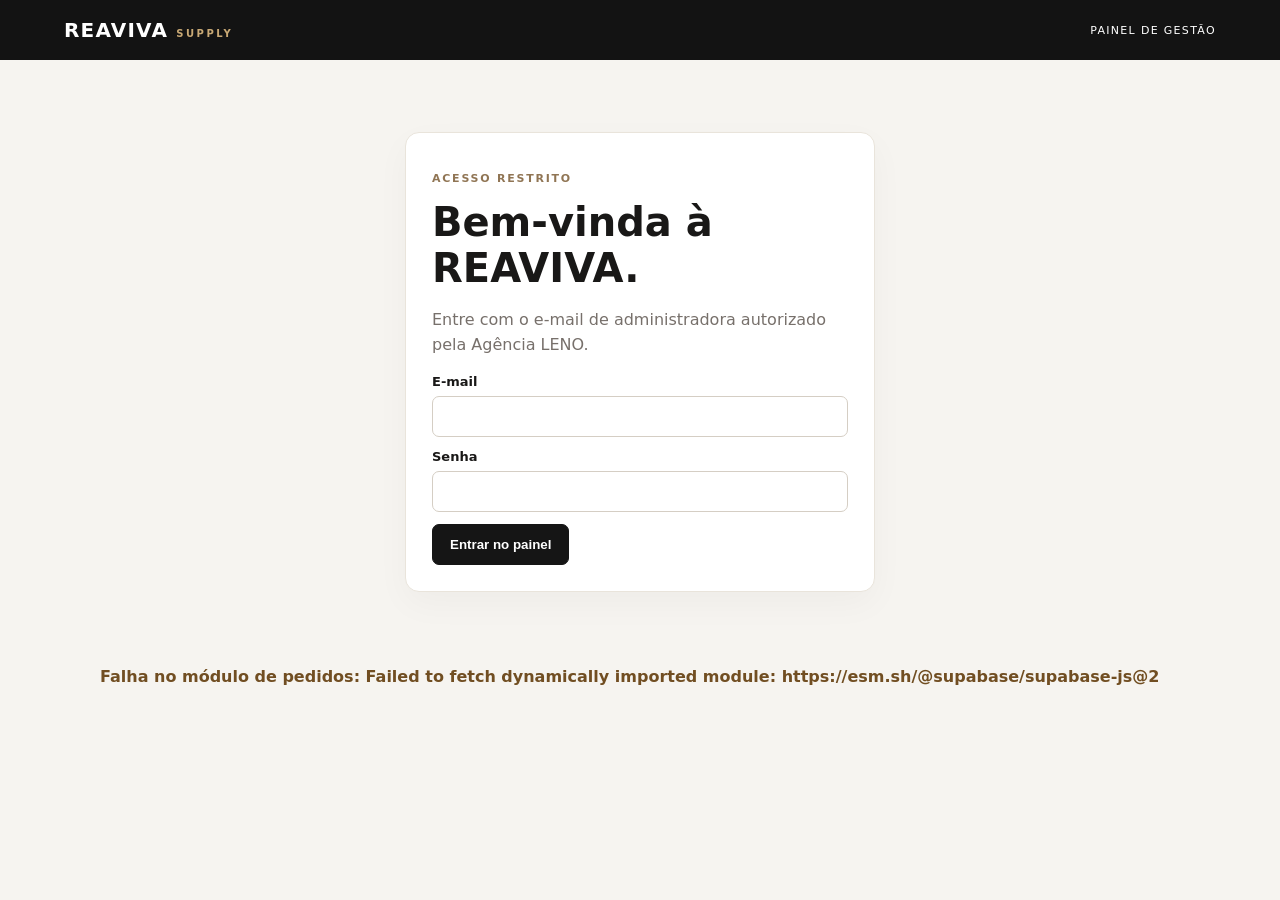
<file: admin.html>
<!doctype html><html lang="pt-BR"><head>
<meta name="robots" content="noindex,nofollow,noarchive"><meta charset="utf-8"><meta name="viewport" content="width=device-width,initial-scale=1"><title>REAVIVA SUPPLY · Administração</title><link rel="icon" href="/favicon.ico" sizes="any">
<link rel="icon" type="image/png" sizes="48x48" href="/favicon-48.png">
<link rel="icon" type="image/png" sizes="192x192" href="/favicon-192.png">
<link rel="apple-touch-icon" sizes="180x180" href="/apple-touch-icon.png">
<meta name="application-name" content="REAVIVA SUPPLY">
<link rel="stylesheet" href="admin.css"></head><body>
<header><a href="index.html" class="brand">REAVIVA <span>SUPPLY</span></a><div>PAINEL DE GESTÃO <button type="button" id="logout" hidden>Sair</button></div></header>
<main><section id="setup" class="card" hidden><h1>Ativar o CMS</h1><p>Configure a URL e a chave pública do Supabase em <code>config.js</code>, execute <code>supabase.sql</code> no SQL Editor e cadastre a conta administradora conforme o README.</p></section>
<section id="login" class="card"><p class="kicker">ACESSO RESTRITO</p><h1>Bem-vinda à REAVIVA.</h1><p>Entre com o e-mail de administradora autorizado pela Agência LENO.</p><form id="loginForm"><label>E-mail<input type="email" name="email" autocomplete="username" required></label><label>Senha<input type="password" name="password" autocomplete="current-password" required></label><button>Entrar no painel</button></form></section>
<section id="dashboard" hidden><div class="headline"><div><p class="kicker">REAVIVA SUPPLY / CMS</p><h1>Controle da loja</h1><p>Cadastre e atualize produtos sem editar o código.</p></div><button id="newBtn">+ Novo produto</button></div>
<div class="stats"><article><b id="totalCount">0</b><span>Produtos cadastrados</span></article><article><b id="activeCount">0</b><span>Produtos publicados</span></article><article><b>WhatsApp</b><span>Pedidos sob consulta</span></article></div>
<p><a href="/pix-admin.html" style="display:inline-block;padding:12px 18px;border:1px solid #b89b6d;border-radius:9px;color:inherit">Gerenciar cobranças Pix →</a></p>
<div class="card" id="ordersCard"><div class="headline"><div><h2>Pedidos sob encomenda</h2><p class="help">Registre solicitações recebidas no WhatsApp e acompanhe cada etapa. Pedidos não são criados automaticamente pelo WhatsApp.</p></div><button id="newOrderBtn" type="button">+ Novo pedido</button></div><div class="orders-summary"><span id="ordersCount">0 pedidos</span><label for="orderStatusFilter">Filtrar status <select id="orderStatusFilter"><option value="">Todos</option><option value="solicitado">Solicitado</option><option value="confirmado">Confirmado</option><option value="fornecedor">Com fornecedor</option><option value="em_transito">Em trânsito</option><option value="entregue">Entregue</option><option value="cancelado">Cancelado</option></select></label></div><div id="ordersRecords" class="records"></div></div>
<div class="card"><div class="headline"><h2>Produtos</h2><input id="filter" type="search" placeholder="Buscar produtos..."></div><div id="products" class="records"></div></div>
<div class="card"><div class="headline"><h2>Banners do slider</h2><button id="newBannerBtn" class="outline">+ Novo banner</button></div><p class="help">A primeira versão do slider utiliza até 3 banners publicados. Publique 3 para manter a navegação correta.</p><div id="banners" class="records"></div></div>
<div class="card"><div class="headline"><h2>Avaliações de clientes</h2><button id="newReviewBtn" class="outline">+ Adicionar avaliação</button></div><p class="help">Cadastre apenas depoimentos reais, com autorização para divulgação. Apenas avaliações aprovadas aparecem publicamente.</p><div id="reviews" class="records"></div></div>
<div class="card"><div class="headline"><h2>Sobre a REAVIVA</h2></div><form id="aboutForm" class="modal-form inline-form"><label>Etiqueta<input name="eyebrow" maxlength="90"></label><label>Título<input name="title" maxlength="140" required></label><label>Parágrafo principal<textarea name="paragraph1" rows="3" maxlength="900" required></textarea></label><label>Segundo parágrafo<textarea name="paragraph2" rows="3" maxlength="900"></textarea></label><label>Imagem atual (URL ou caminho do site)<input name="image_url" maxlength="500"></label><label>Ou enviar nova imagem autorizada<input type="file" name="photo" accept="image/jpeg,image/png,image/webp"></label><label>Texto do botão<input name="button_text" maxlength="90"></label><label class="check"><input name="active" type="checkbox"> Exibir seção</label><button type="submit">Salvar conteúdo institucional</button></form></div>
</section><p class="message" id="message" role="status" aria-live="polite"></p></main>
<dialog id="editor"><form id="productForm" class="modal-form"><div class="headline"><h2 id="editorTitle">Produto</h2><button type="button" class="outline" id="closeEditor">Fechar</button></div><input type="hidden" name="id"><label>Nome da peça<input name="name" required maxlength="120"></label><div class="twocol"><label>Categoria<select name="category"><option value="unissex">Unissex</option><option value="masculino">Masculino</option><option value="feminino">Feminino</option></select></label><label>Tipo/modelagem<input name="type" value="Oversized" maxlength="80"></label></div><div class="twocol"><label>Preço final (R$), opcional<input name="price" type="number" min="0" step="0.01" placeholder="Sob consulta"></label><label>Imagem (URL pública)<input name="image_url" type="url" placeholder="https://..."></label></div><label>Ou enviar foto autorizada (JPG, PNG, WebP até 5 MB)<input name="photo" type="file" accept="image/jpeg,image/png,image/webp"></label><div class="twocol"><label>Tamanhos (separados por vírgula)<input name="sizes" value="P,M,G,GG"></label><label>Cores (separadas por vírgula)<input name="colors" value="Consultar"></label></div><label class="check"><input name="featured" type="checkbox"> Exibir na seção Novidades (máximo 4)</label><label class="check"><input name="active" type="checkbox"> Publicar no catálogo</label><button id="saveProduct" type="submit">Salvar produto</button></form></dialog>
<dialog id="bannerEditor"><form id="bannerForm" class="modal-form"><div class="headline"><h2>Banner principal</h2><button type="button" class="outline" id="closeBanner">Fechar</button></div><input type="hidden" name="id"><label>Chamada principal<input name="title" maxlength="90" required></label><label>Texto de apoio<input name="subtitle" maxlength="180"></label><label>Etiqueta pequena<input name="eyebrow" maxlength="80"></label><label>Foto (URL)<input name="image_url" type="url" placeholder="https://..."></label><label>Ou enviar foto autorizada<input name="photo" type="file" accept="image/jpeg,image/png,image/webp"></label><label>Ordem no slider (1 a 3)<input name="position" type="number" min="1" max="3" value="1" required></label><label class="check"><input name="active" type="checkbox"> Publicar banner</label><button type="submit">Salvar banner</button></form></dialog>
<dialog id="reviewEditor"><form id="reviewForm" class="modal-form"><div class="headline"><h2>Avaliação de cliente</h2><button type="button" class="outline" id="closeReview">Fechar</button></div><input name="id" type="hidden"><label>Nome autorizado<input name="name" required maxlength="100"></label><label>Depoimento real<textarea name="body" rows="4" required maxlength="900"></textarea></label><label>Nota (1 a 5)<select name="rating"><option value="5">5 estrelas</option><option value="4">4 estrelas</option><option value="3">3 estrelas</option><option value="2">2 estrelas</option><option value="1">1 estrela</option></select></label><label class="check"><input name="consent_confirmed" type="checkbox" required> Confirmo ter autorização da pessoa para publicar o depoimento</label><label class="check"><input name="approved" type="checkbox"> Publicar avaliação</label><button type="submit">Salvar avaliação</button></form></dialog>
<dialog id="orderEditor"><form id="orderForm" class="modal-form"><div class="headline"><h2 id="orderFormTitle">Novo pedido</h2><button type="button" id="closeOrder" class="outline">Fechar</button></div><input type="hidden" name="id"><div class="twocol"><label>Nome do cliente<input name="customer_name" required maxlength="120"></label><label>WhatsApp do cliente (somente números)<input name="customer_phone" inputmode="tel" pattern="[0-9]{10,13}" required maxlength="13" placeholder="27999999999"></label></div><label>Produto / descrição da peça<input name="product_name" required maxlength="180" placeholder="Ex.: Camiseta Salmos 23"></label><div class="twocol"><label>Tamanho<input name="size" maxlength="20" placeholder="G"></label><label>Cor<input name="color" maxlength="50" placeholder="Preto"></label></div><div class="twocol"><label>Quantidade<input name="quantity" required type="number" min="1" max="999" value="1"></label><label>Valor total combinado (R$; opcional)<input name="total" type="number" step="0.01" min="0" placeholder="Sob consulta"></label></div><div class="twocol"><label>Status<select name="status"><option value="solicitado">Solicitado</option><option value="confirmado">Confirmado</option><option value="fornecedor">Com fornecedor</option><option value="em_transito">Em trânsito</option><option value="entregue">Entregue</option><option value="cancelado">Cancelado</option></select></label><label>Previsão de entrega (opcional)<input name="due_date" type="date"></label></div><label>Observações internas<textarea name="notes" rows="3" maxlength="2000" placeholder="Anote somente dados necessários para atender o pedido"></textarea></label><label class="check"><input name="customer_agreed" type="checkbox"> Cliente confirmou os termos e valores (registro interno)</label><button type="submit">Salvar pedido</button></form></dialog>
<script src="config.js"></script><script type="module" src="admin.js"></script><script type="module" src="admin-extra.js"></script><script type="module" src="admin-orders.js"></script></body></html>
</file>
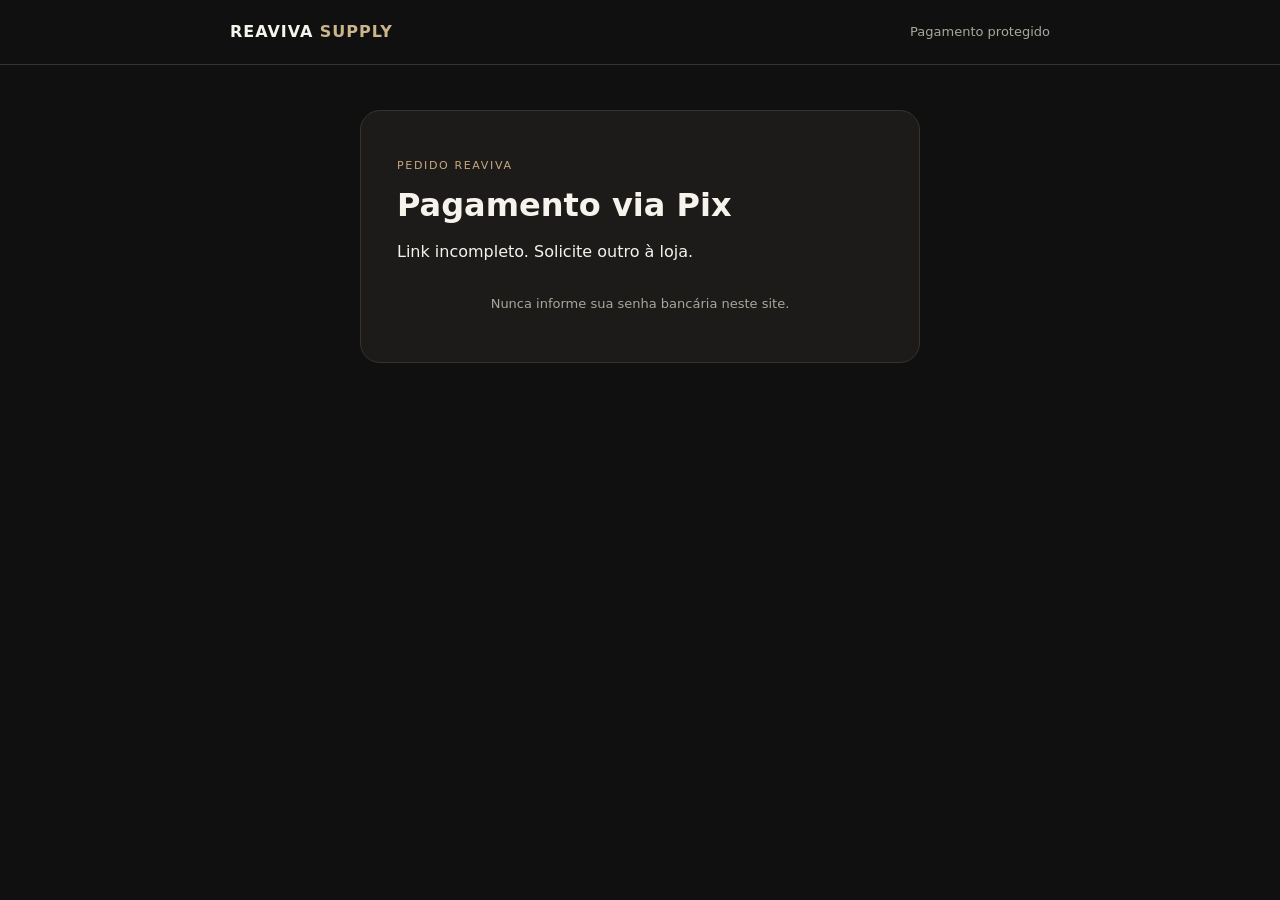
<file: pagamento.html>
<!doctype html>
<html lang="pt-BR">
<head>
  <meta charset="utf-8">
  <meta name="viewport" content="width=device-width, initial-scale=1">

  <title>Pagamento Pix | REAVIVA SUPPLY</title>

  <meta name="robots" content="noindex,nofollow,noarchive">
  <meta name="referrer" content="no-referrer">
  <meta name="theme-color" content="#111111">

  <link rel="icon" href="/favicon.ico">
  <link rel="stylesheet" href="/pix-ui.css">
</head>

<body>
  <header>
    <a href="/" class="brand">
      REAVIVA <span>SUPPLY</span>
    </a>
    <small>Pagamento protegido</small>
  </header>

  <main class="panel">
    <p class="eyebrow">PEDIDO REAVIVA</p>

    <h1>Pagamento via Pix</h1>

    <p id="message" role="status" aria-live="polite">
      Validando o seu link de pagamento…
    </p>

    <div id="payment" hidden>
      <div class="detail">
        <span>Pedido</span>
        <strong id="protocol">—</strong>
      </div>

      <div class="detail">
        <span>Total</span>
        <strong id="amount">—</strong>
      </div>

      <section id="awaiting" hidden>
        <h2>Escaneie para pagar</h2>

        <img
          id="qr"
          alt="QR Code Pix"
          hidden
        >

        <p class="small">
          Ou copie o código Pix abaixo no aplicativo do seu banco.
        </p>

        <textarea
          id="copycode"
          readonly
          rows="4"
          aria-label="Código Pix copia e cola"
        ></textarea>

        <button id="copy" type="button">
          Copiar código Pix
        </button>

        <p class="small">
          A confirmação é automática após a validação do pagamento
          pelo provedor. Não é necessário enviar comprovante.
        </p>
      </section>

      <section id="paid" hidden class="success">
        <h2>Pagamento confirmado!</h2>
        <p>
          A REAVIVA recebeu a confirmação do provedor. Obrigado!
        </p>
        <p>
          Seu pedido seguirá para conferência de disponibilidade
          e preparação para envio.
        </p>
      </section>

      <section id="unavailable" hidden>
        <h2>Cobrança indisponível</h2>
        <p>
          Fale com a loja para receber um novo link de pagamento.
        </p>
      </section>
    </div>

    <p class="small foot">
      Nunca informe sua senha bancária neste site.
    </p>
  </main>

  <script src="/pagamento.js" defer></script>
</body>
</html>
</file>
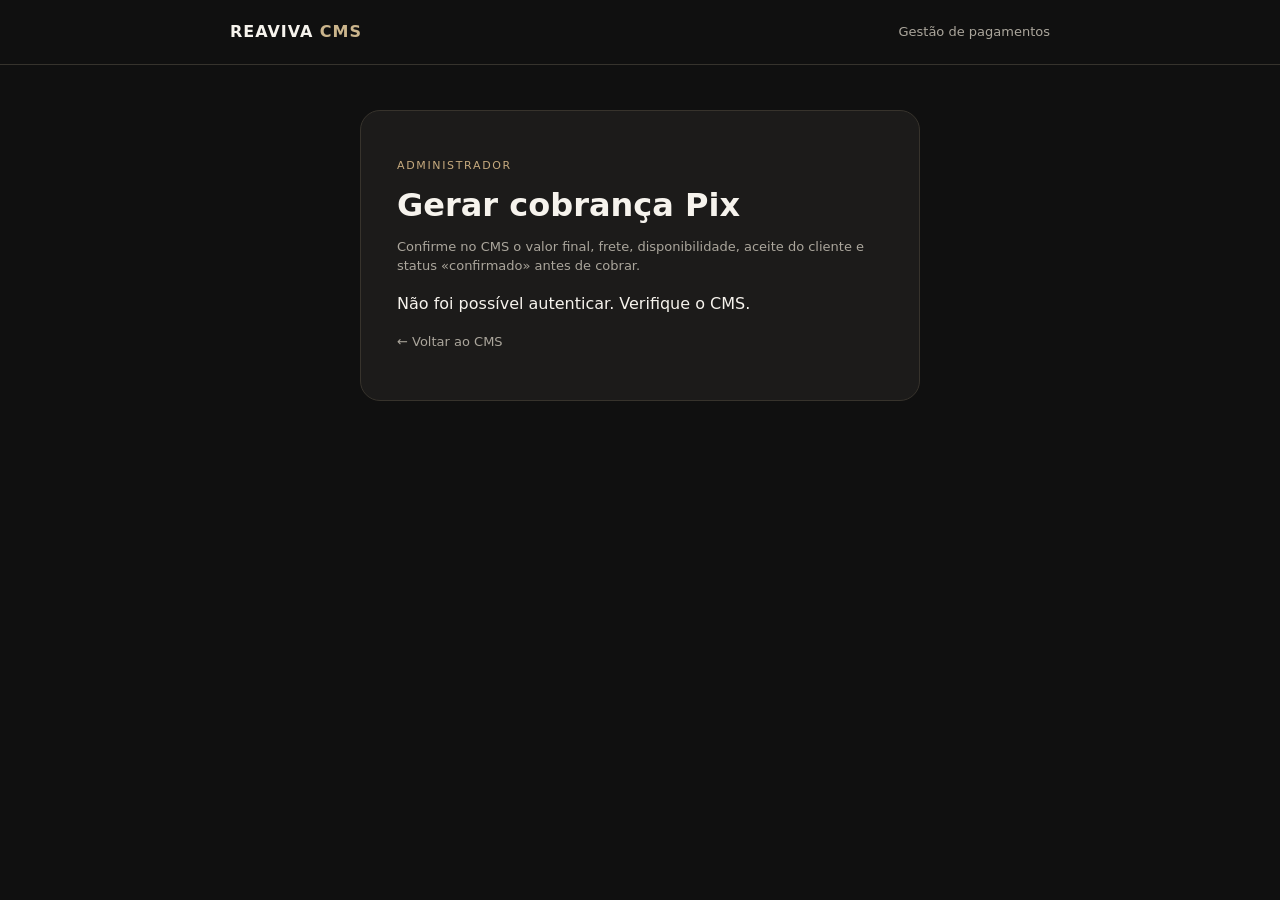
<file: pix-admin.html>
<!doctype html><html lang="pt-BR"><head><meta charset="utf-8"><meta name="viewport" content="width=device-width,initial-scale=1"><meta name="robots" content="noindex,nofollow,noarchive"><meta name="referrer" content="no-referrer"><title>Cobranças Pix — REAVIVA CMS</title><link rel="stylesheet" href="pix-ui.css"></head><body><header><a class="brand" href="/admin.html">REAVIVA <span>CMS</span></a><small>Gestão de pagamentos</small></header><main class="panel"><p class="eyebrow">ADMINISTRADOR</p><h1>Gerar cobrança Pix</h1><p class="small">Confirme no CMS o valor final, frete, disponibilidade, aceite do cliente e status «confirmado» antes de cobrar.</p><p id="msg" role="status" aria-live="polite">Validando sua sessão administrativa…</p><form id="form" hidden><label>ID do pedido (UUID)<textarea id="order" rows="2" required placeholder="Cole o UUID do pedido no Supabase"></textarea></label><button type="submit" id="create">Gerar / recuperar cobrança confirmada</button></form><section id="result" hidden><h2>Link de pagamento do cliente</h2><textarea id="link" readonly rows="4"></textarea><button id="copy" type="button">Copiar link</button><p class="small">Envie somente ao cliente correto. Este link é confidencial e expira em 7 dias.</p></section><p class="small"><a href="/admin.html">← Voltar ao CMS</a></p></main><script src="config.js"></script><script type="module" src="pix-admin.js"></script></body></html>
</file>
<file: admin.css>
:root{font-family:Inter,system-ui,Arial,sans-serif;color:#191817;background:#f6f4f0}*{box-sizing:border-box}body{margin:0}header{background:#131313;color:white;display:flex;align-items:center;justify-content:space-between;padding:18px clamp(20px,5vw,64px);gap:12px}.brand{color:#fff;font-size:20px;font-weight:900;letter-spacing:.06em;text-decoration:none}.brand span{font-size:10px;color:#c9a975;letter-spacing:.25em}header>div{font-size:11px;letter-spacing:.12em;display:flex;align-items:center;gap:18px}main{max-width:1120px;margin:40px auto;padding:0 20px}.card{background:white;border:1px solid #e9e4db;border-radius:14px;padding:26px;margin-bottom:22px;box-shadow:0 12px 34px rgba(0,0,0,.035)}#login{max-width:470px;margin:8vh auto}.kicker{font-size:11px;letter-spacing:.16em;color:#907554;font-weight:700;text-transform:uppercase}h1{font-size:clamp(28px,4vw,40px);margin:7px 0}h2{margin:0 0 12px}p{line-height:1.6;color:#77706b}.headline{display:flex;justify-content:space-between;align-items:center;gap:16px;flex-wrap:wrap;margin-bottom:18px}.headline p{margin:0}.headline h2{margin:0}.stats{display:grid;grid-template-columns:repeat(3,1fr);gap:14px;margin:24px 0}.stats article{background:#151515;color:#fff;padding:23px;border-radius:14px;display:flex;flex-direction:column;gap:12px}.stats b{font-size:30px}.stats span{font-size:12px;color:#c6beb3}button{background:#151515;color:#fff;border:1px solid #151515;padding:12px 17px;border-radius:7px;cursor:pointer;font-weight:700}button.outline,header button{background:transparent;color:inherit;border-color:#98846a}button:disabled{opacity:.5;cursor:not-allowed}label{display:block;font-size:13px;font-weight:650;margin:12px 0}input,select{display:block;width:100%;padding:12px;margin-top:7px;border:1px solid #d5cec4;border-radius:7px;background:white;color:#222;font:inherit}input[type=checkbox]{width:auto;margin:0}.check{display:flex;align-items:center;gap:10px}.twocol{display:grid;grid-template-columns:1fr 1fr;gap:14px}.records{display:grid;gap:10px}.record{display:flex;justify-content:space-between;align-items:center;gap:14px;border:1px solid #ebe7e2;border-radius:10px;padding:12px}.record small{color:#80776e}.record strong{display:block;margin-bottom:5px}.record .actions{display:flex;gap:7px}.record .actions button{padding:9px 12px;font-size:12px}.record .actions .danger{background:#fff;color:#9b3325;border-color:#e7bfb9}.thumb{height:58px;width:58px;object-fit:cover;border-radius:6px;background:#e3ddd5}.identity{display:flex;align-items:center;gap:12px}.message{min-height:24px;color:#714e22;font-weight:600}.help{font-size:13px}dialog{width:min(620px,calc(100% - 30px));border:0;border-radius:14px;padding:0;box-shadow:0 20px 70px #0005}dialog::backdrop{background:#0009}.modal-form{padding:26px;max-height:85vh;overflow:auto}@media(max-width:650px){.stats{grid-template-columns:1fr}.twocol{grid-template-columns:1fr}.record{align-items:flex-start;flex-wrap:wrap}.record .actions{width:100%}header>div{font-size:9px}.card{padding:18px}}
.inline-form{padding:0;max-height:none}.inline-form textarea,.modal-form textarea{width:100%;padding:12px;border:1px solid #d4cec4;border-radius:7px;font:inherit;resize:vertical}.record small{overflow-wrap:anywhere;display:block;max-width:550px}

.orders-summary{display:flex;align-items:center;justify-content:space-between;flex-wrap:wrap;gap:12px;margin-bottom:16px}.orders-summary label{margin:0;min-width:180px}.orders-summary select{margin-top:5px}.orders-summary span{font-size:13px;color:#5b5348;font-weight:700}
</file>
<file: pix-ui.css>
* {
  box-sizing: border-box;
}

body {
  margin: 0;
  background: #101010;
  color: #f6f3ed;
  font: 16px/1.5 system-ui, -apple-system, sans-serif;
}

header {
  border-bottom: 1px solid #36332d;
  padding: 20px max(24px, calc((100vw - 820px) / 2));
  display: flex;
  justify-content: space-between;
  align-items: center;
  gap: 12px;
}

a {
  color: inherit;
  text-decoration: none;
}

.brand {
  font-weight: 850;
  letter-spacing: .06em;
}

.brand span {
  color: #cbb58c;
}

small,
.small {
  color: #aba69c;
  font-size: 13px;
}

.panel {
  width: min(560px, calc(100% - 28px));
  margin: 5vh auto;
  padding: 36px;
  background: #1c1b1a;
  border: 1px solid #37332c;
  border-radius: 20px;
}

h1 {
  font-size: 32px;
  line-height: 1.2;
  margin: 0 0 10px;
}

h2 {
  font-size: 20px;
}

.eyebrow {
  color: #c6aa7e;
  letter-spacing: .15em;
  font-size: 11px;
}

.detail {
  display: flex;
  justify-content: space-between;
  border-bottom: 1px solid #37332c;
  padding: 13px 0;
  gap: 16px;
}

.detail strong {
  text-align: right;
  overflow-wrap: anywhere;
}

#awaiting {
  margin-top: 24px;
}

#qr {
  display: block;
  width: 210px;
  max-width: 100%;
  aspect-ratio: 1;
  object-fit: contain;
  margin: 20px auto;
  background: white;
  padding: 10px;
  border-radius: 10px;
}

textarea {
  display: block;
  width: 100%;
  min-height: 100px;
  resize: vertical;
  background: #101010;
  color: #eee;
  border: 1px solid #635b4c;
  padding: 12px;
  border-radius: 8px;
  font: 13px/1.5 monospace;
}

button {
  width: 100%;
  background: #c7ad82;
  color: #17130f;
  border: 0;
  padding: 14px;
  margin-top: 12px;
  border-radius: 9px;
  font-weight: 750;
  cursor: pointer;
  transition: background .2s, transform .2s;
}

button:hover {
  background: #ddc49a;
}

button:active {
  transform: scale(.99);
}

button:focus-visible,
textarea:focus-visible,
a:focus-visible {
  outline: 2px solid #e3c99c;
  outline-offset: 3px;
}

.success {
  background: #153a2b;
  border: 1px solid #286345;
  padding: 18px;
  border-radius: 10px;
  margin-top: 20px;
}

#unavailable {
  margin-top: 20px;
}

.foot {
  margin-top: 30px;
  text-align: center;
}

[hidden] {
  display: none !important;
}

@media (max-width: 600px) {
  .panel {
    margin: 14px auto;
    padding: 22px;
  }

  header {
    padding: 15px;
  }

  .brand {
    font-size: 14px;
  }

  h1 {
    font-size: 27px;
  }

  .detail {
    font-size: 14px;
  }
}

@media (prefers-reduced-motion: reduce) {
  *,
  *::before,
  *::after {
    transition-duration: .01ms !important;
    animation-duration: .01ms !important;
  }
}
</file>
